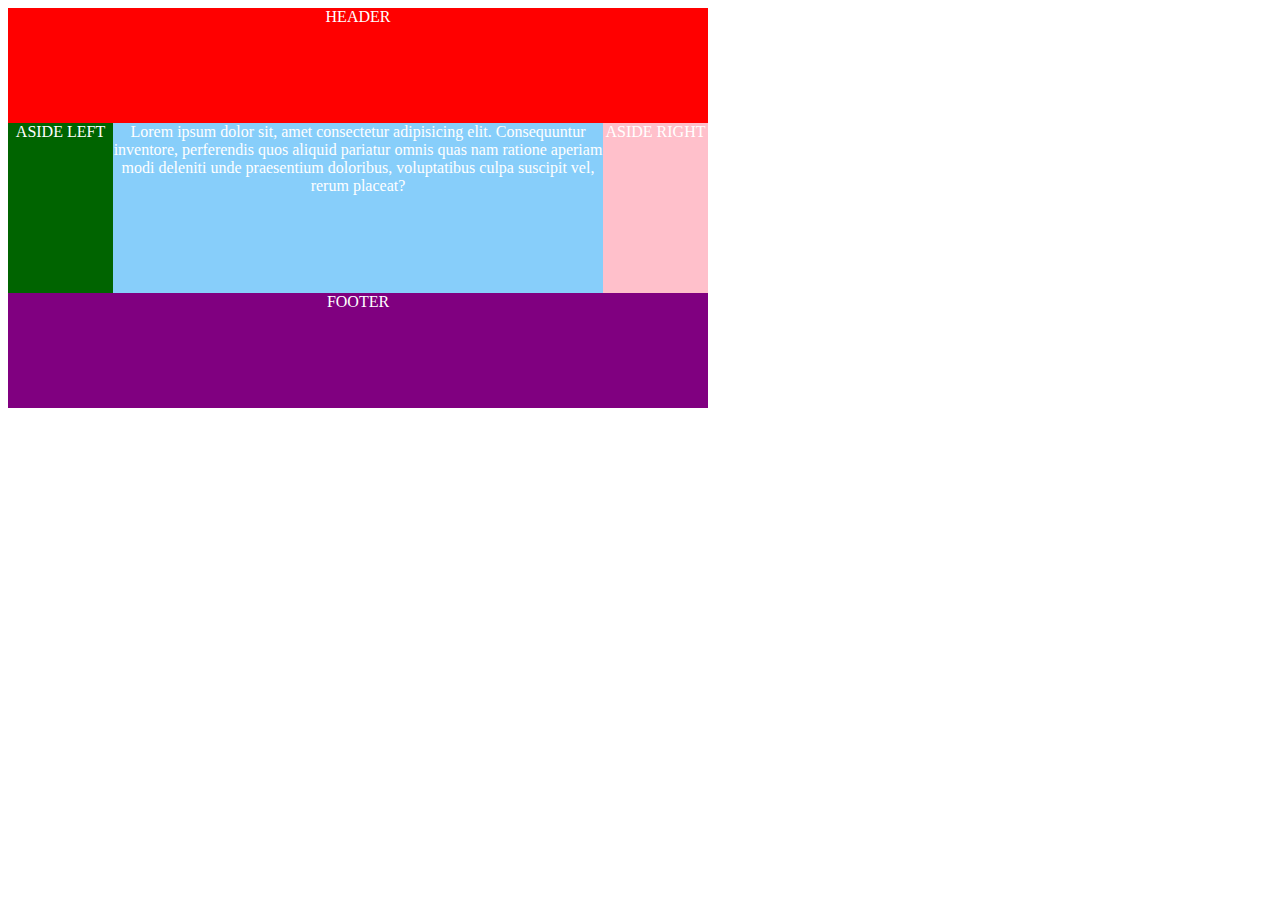
<file: index.html>
<!DOCTYPE html>
<html lang="en">
<head>
    <meta charset="UTF-8">
    <meta http-equiv="X-UA-Compatible" content="IE=edge">
    <meta name="viewport" content="width=device-width, initial-scale=1.0">
    <title>Document</title>

    <link rel="stylesheet" href="css/style.css">
</head>
<body>

    <div class="container">
        <header class="header">HEADER</header>
        
        <div class="aside-left">ASIDE LEFT</div>
        <div class="middle">Lorem ipsum dolor sit, amet consectetur adipisicing elit. Consequuntur inventore, perferendis quos aliquid pariatur omnis quas nam ratione aperiam modi deleniti unde praesentium doloribus, voluptatibus culpa suscipit vel, rerum placeat?</div>
        <div class="aside-right">ASIDE RIGHT</div>

        <footer class="footer">FOOTER</footer>
        
    </div>


    
</body>
</html>
</file>
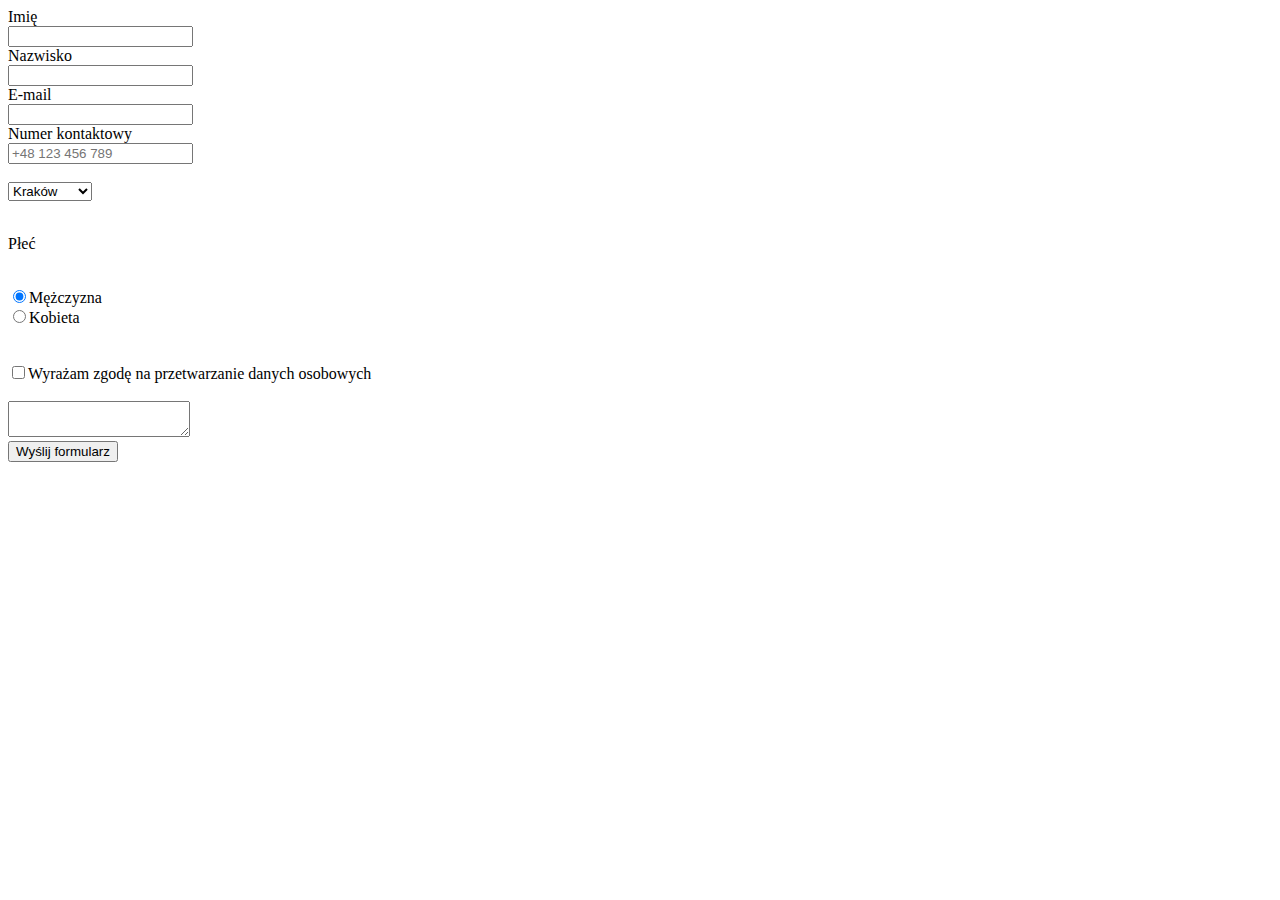
<file: formularz-hmtl/index.html>
<!DOCTYPE html>
<html lang="en">
<head>
    <meta charset="UTF-8">
    <meta http-equiv="X-UA-Compatible" content="IE=edge">
    <meta name="viewport" content="width=device-width, initial-scale=1.0">
    <title>Document</title>
</head>
<body>
 
    <form action="https://formspree.io/f/xdobzkow" method="post">
        
        <label for="name">Imię</label> <br>
        <input type="text" name="name" id="name"> <br>

        <label for="lastname">Nazwisko</label> <br>
        <input type="text" name="lastname" id="lastname"> <br>

        <label for="email">E-mail</label> <br>
        <input type="email" name="email" id="email"> <br>

        <label for="phone">Numer kontaktowy</label> <br>
        <input type="number" name="quantity" id="phone" placeholder="+48 123 456 789"> 
        <br>
        <br>
        <select name="city">
            <option value="Kraków">Kraków</option>
            <option value="Warszawa">Warszawa</option>
            <option value="Gdańsk">Gdańsk</option>
        </select> 
        <br>
        <br>
        <p>Płeć</p><br>
        <label><input type="radio" name="choice" value="man" checked>Mężczyzna</label> <br>
        <label><input type="radio" name="choice" value="woman">Kobieta</label> <br>
        <br>
        <br>
        <label><input type="checkbox" name="agreement">Wyrażam zgodę na przetwarzanie danych osobowych</label><br>
        <br>
        <textarea name="message"></textarea><br>
        <input type="submit" value="Wyślij formularz">
    </form>

</body>
</html>
</file>
<file: css/style.css>
.container {
    display: flex;
    height: 400px;
    width: 700px;
    flex-wrap: wrap;
    flex-direction: row;
    text-align: center;
}



.header {
    color: white;
    background-color: red;
    flex-basis: 100%;
}

.aside-left {
    color: white;
    background-color: darkgreen;
    flex-basis: 15%;
}

.middle {
    color: white;
    background-color: lightskyblue;
    flex-basis: 70%;
}

.aside-right {
    color: white;
    background-color: pink;
    flex-basis: 15%;
}

.footer {
    color: white;
    background-color: purple;
    flex-basis: 100%;
}

@media (max-width: 992px) {
    .aside-left {
        flex-basis: 100%;
        order: 1;
    }
    .aside-right {
        flex-basis: 30%;
        
    }
    .footer {
        order: 4;
    }
}

@media (max-width: 768px) {
    .aside-left {
        order: 1;
    }
    .aside-right {
        flex-basis: 100%;
        order: 2;
    }
    .middle {
        flex-basis: 100%;
    }
}
</file>
